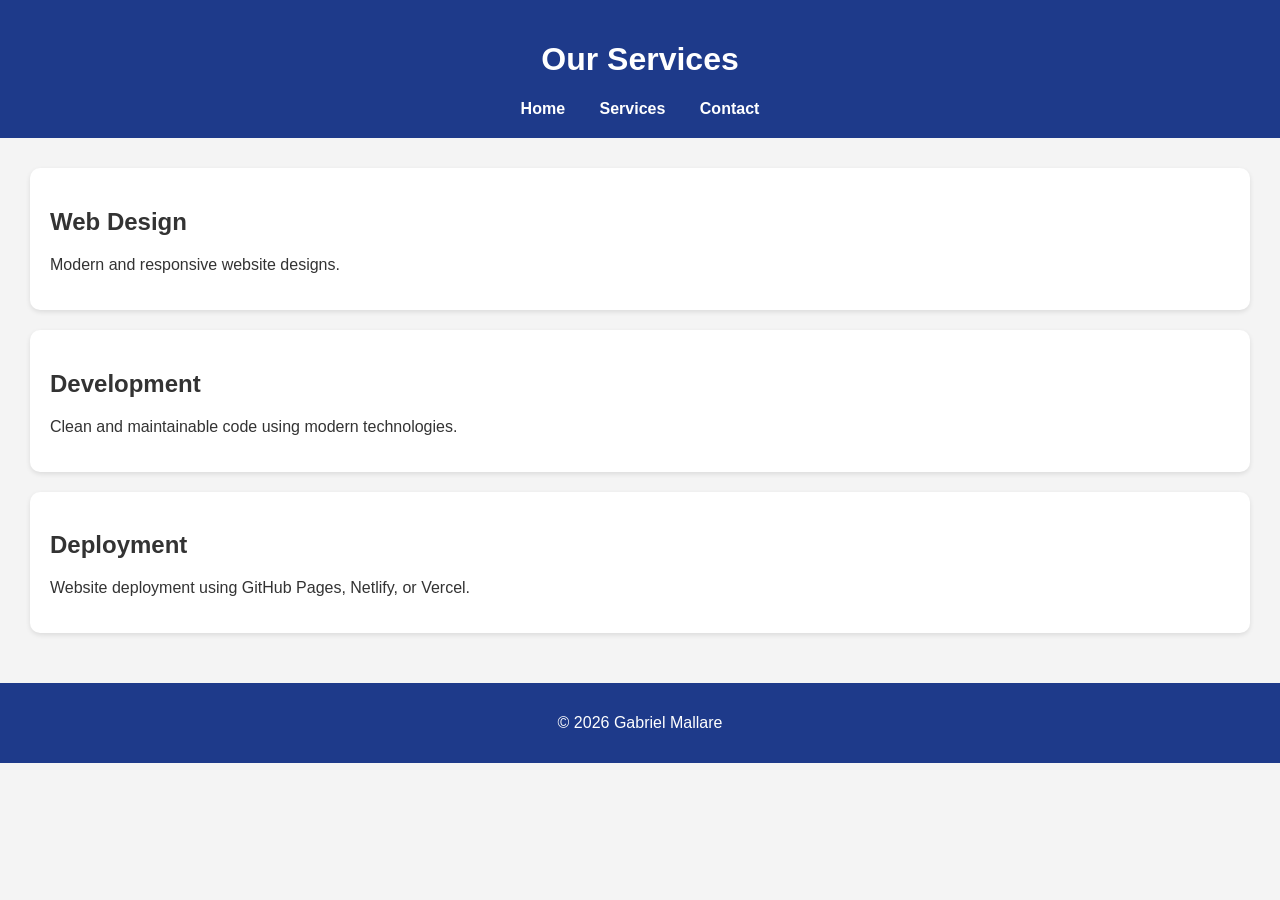
<file: about.html>
<!DOCTYPE html>
<html lang="en">
<head>
    <meta charset="UTF-8">
    <meta name="viewport" content="width=device-width, initial-scale=1.0">
    <meta name="description" content="Services offered by Modern Web Project">
    <title>Services | Modern Web Project</title>

    <link rel="stylesheet" href="style.css">
</head>
<body>

<header>
    <h1>Our Services</h1>

    <nav>
        <a href="index.html">Home</a>
        <a href="about.html">Services</a>
        <a href="contact.html">Contact</a>
    </nav>
</header>

<main>

<section>
    <h2>Web Design</h2>
    <p>Modern and responsive website designs.</p>
</section>

<section>
    <h2>Development</h2>
    <p>Clean and maintainable code using modern technologies.</p>
</section>

<section>
    <h2>Deployment</h2>
    <p>Website deployment using GitHub Pages, Netlify, or Vercel.</p>
</section>

</main>

<footer>
    <p>&copy; 2026 Gabriel Mallare</p>
</footer>

</body>
</html>
</file>
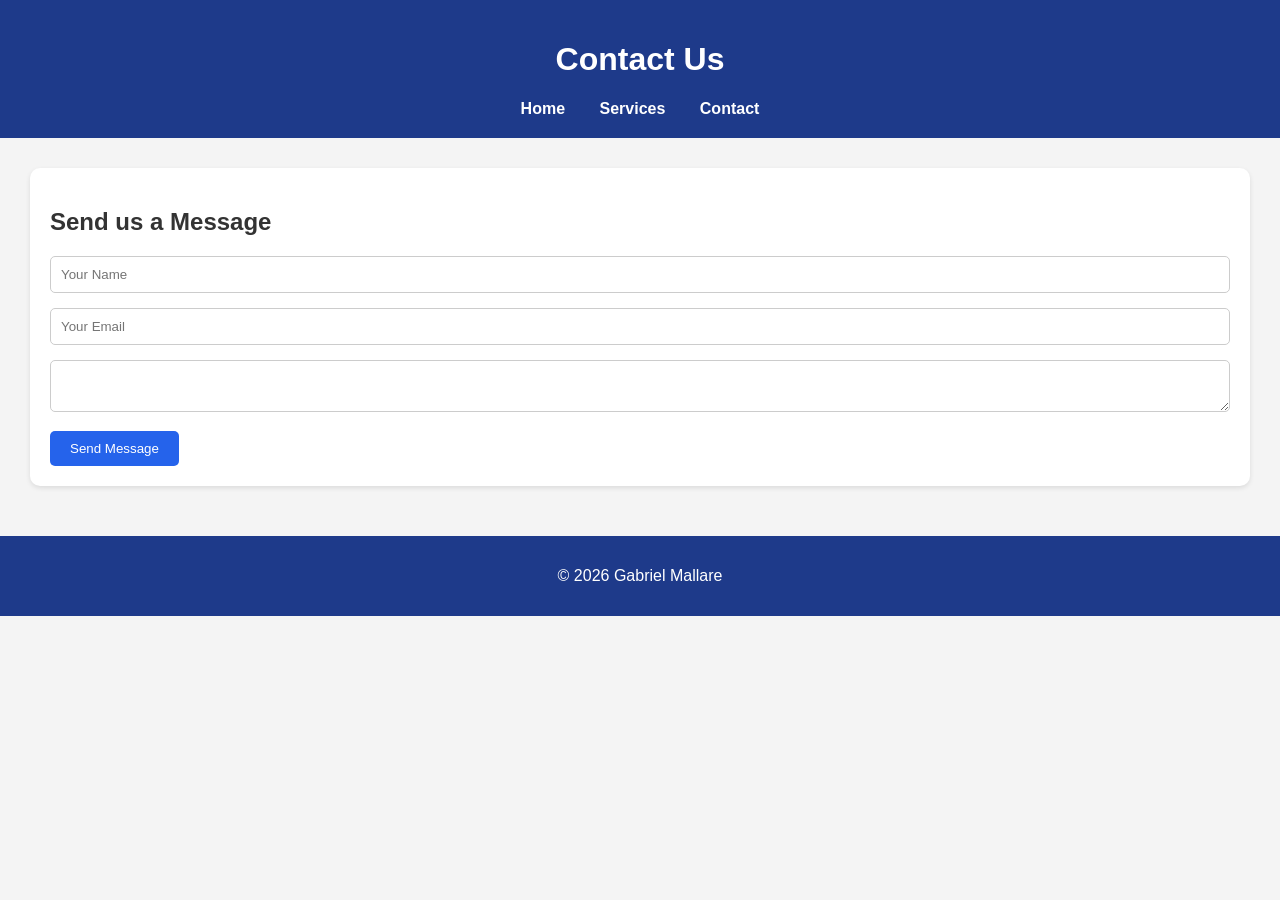
<file: contact.html>
<!DOCTYPE html>
<html lang="en">
<head>
    <meta charset="UTF-8">
    <meta name="viewport" content="width=device-width, initial-scale=1.0">
    <meta name="description" content="Contact page for Modern Web Project">
    <title>Contact | Modern Web Project</title>

    <link rel="stylesheet" href="style.css">
</head>
<body>

<header>
    <h1>Contact Us</h1>

    <nav>
        <a href="index.html">Home</a>
        <a href="about.html">Services</a>
        <a href="contact.html">Contact</a>
    </nav>
</header>

<main>

<section>
    <h2>Send us a Message</h2>

    <form onsubmit="return validateForm()">

        <input type="text"
               id="name"
               placeholder="Your Name">

        <input type="email"
               id="email"
               placeholder="Your Email">

        <textarea
            id="message"
            placeholder="Your Message">
        </textarea>

        <button type="submit">
            Send Message
        </button>

    </form>
</section>

</main>

<footer>
    <p>&copy; 2026 Gabriel Mallare</p>
</footer>

<script src="script.js"></script>

</body>
</html>
</file>
<file: style.css>
body{
    margin:0;
    font-family:Arial, sans-serif;
    background:#f4f4f4;
    color:#333;
}

header{
    background:#1e3a8a;
    color:white;
    padding:20px;
    text-align:center;
}

nav{
    margin-top:10px;
}

nav a{
    color:white;
    text-decoration:none;
    margin:0 15px;
    font-weight:bold;
}

nav a:hover{
    text-decoration:underline;
}

main{
    padding:30px;
}

section{
    background:white;
    padding:20px;
    margin-bottom:20px;
    border-radius:10px;
    box-shadow:0 2px 5px rgba(0,0,0,0.1);
}

.hero{
    text-align:center;
}

button{
    background:#2563eb;
    color:white;
    border:none;
    padding:10px 20px;
    border-radius:5px;
    cursor:pointer;
}

button:hover{
    background:#1d4ed8;
}

input,
textarea{
    width:100%;
    padding:10px;
    margin-bottom:15px;
    border:1px solid #ccc;
    border-radius:5px;
    box-sizing:border-box;
}

footer{
    background:#1e3a8a;
    color:white;
    text-align:center;
    padding:15px;
}
</file>
